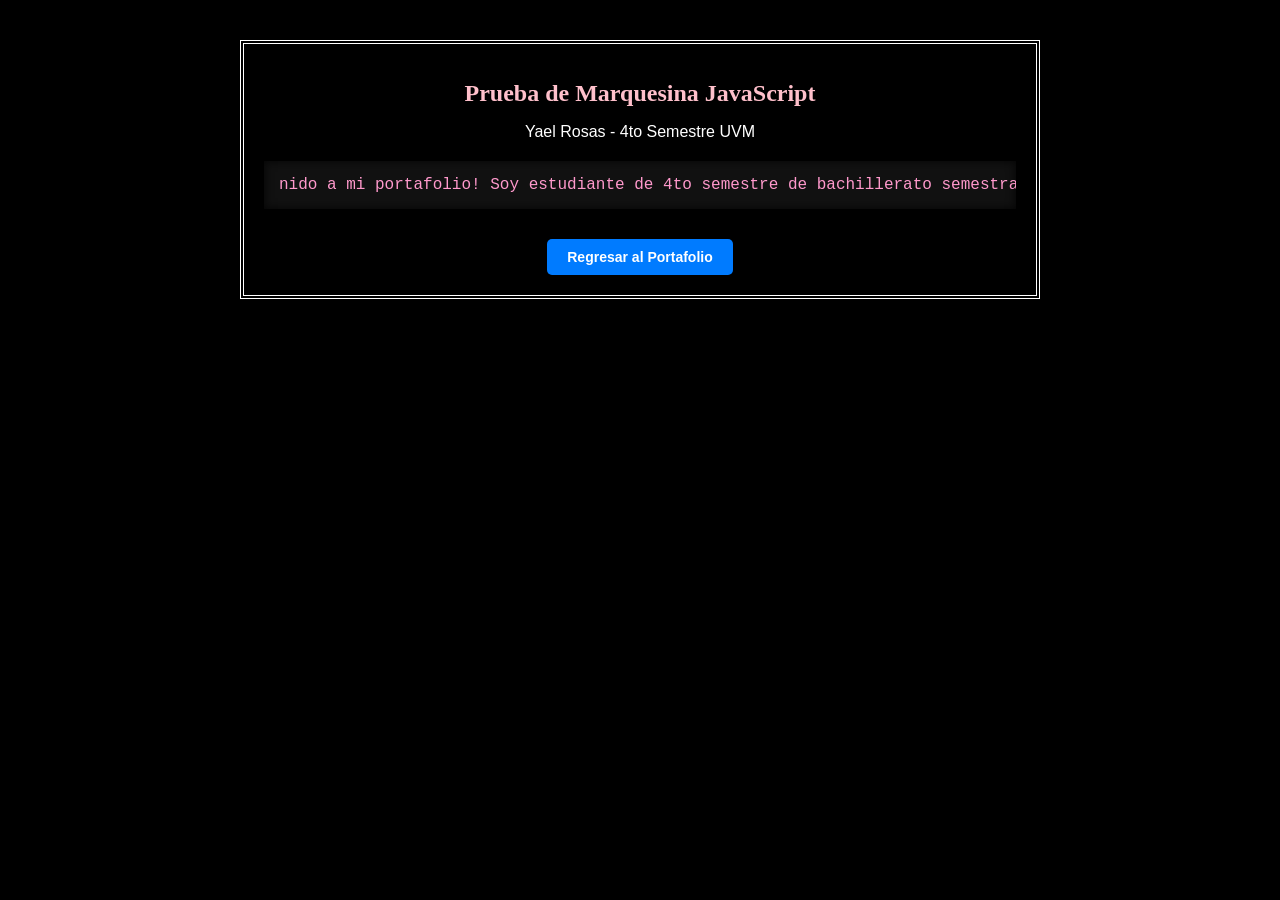
<file: marquesina.html>
<!DOCTYPE html>
<html lang="es">
<head>
  <meta charset="UTF-8">
  <meta name="viewport" content="width=device-width, initial-scale=1.0">
  <title>Marquesina con JavaScript - Yael Rosas</title>
  <link rel="stylesheet" href="Estilos.css">
</head>
<body>

  <div class="marquesina-contenedor">
    <h1 class="titulo">Prueba de Marquesina JavaScript</h1>
    <p class="nombre">Yael Rosas - 4to Semestre UVM</p>

    <!-- Contenedor donde la marquesina se moverá de forma real -->
    <div class="caja-marquesina-movimiento">
      <span id="texto-movimiento"></span>
    </div>

    <div style="margin-top: 30px;">
      <a href="index.html" class="btn-enlace">Regresar al Portafolio</a>
    </div>
  </div>

  <!-- Código JavaScript para el movimiento real (efecto marquesina deslizable) -->
  <script>
    // Texto que se va a desplazar de un lado a otro
    let mensaje = "¡Bienvenido a mi portafolio! Soy estudiante de 4to semestre de bachillerato semestral UVM. ";

    function moverMarquesina() {
      // Tomamos el primer carácter del texto y lo pasamos al final para crear el bucle de movimiento
      mensaje = mensaje.substring(1) + mensaje.charAt(0);
      document.getElementById("texto-movimiento").innerText = mensaje;
    }

    // Velocidad del movimiento: puedes modificar los milisegundos (ej. 150 es velocidad media, menor número = más rápido)
    setInterval(moverMarquesina, 150);
  </script>

</body>
</html>
</file>
<file: Estilos.css>
/* Color de fondo negro para toda la página */
body {
  background-color: #000000;
  margin: 0;
  padding: 20px;
  text-align: center;
  font-family: Arial, sans-serif;
  color: white;
}

/* Marquesina con doble línea que encierra la información */
.marquesina-contenedor {
  border: 4px double #ffffff; /* Borde con doble línea */
  padding: 20px;
  margin: 20px auto;
  max-width: 800px;
  box-sizing: border-box;
}

/* Estilo para la caja donde corre el texto en movimiento real */
.caja-marquesina-movimiento {
  background-color: #111111;
  border: 2px solid #pink;
  padding: 15px;
  margin: 20px 0;
  overflow: hidden;
  white-space: nowrap;
  font-family: 'Courier New', Courier, monospace;
  font-size: 16px;
  color: #ff99cc;
  box-shadow: inset 0 0 10px rgba(0,0,0,0.8);
}

/* Primer renglón: Título */
.titulo {
  font-family: 'Times New Roman', Times, serif;
  font-size: 24px;
  color: pink; /* Color rosa */
  margin-bottom: 10px;
}

/* Segundo renglón: Nombre */
.nombre {
  font-family: 'Arial Black', Gadget, sans-serif;
  font-size: 16px;
  color: #FFFFFF; /* Color blanco */
  margin-bottom: 5px;
}

/* Tercer renglón: Campus */
.campus {
  font-family: Arial, Helvetica, sans-serif;
  font-size: 13px;
  color: red; /* Color rojo */
  margin-bottom: 5px;
}

/* Renglón del Docente */
.docente {
  font-family: Arial, Helvetica, sans-serif;
  font-size: 12px;
  color: #aaaaaa;
  margin-bottom: 15px;
}

/* Cuarto renglón: Logotipo */
.logo-container {
  margin-top: 15px;
}

.logo-uvm {
  max-width: 250px;
  height: auto;
  display: block;
  margin: 0 auto;
}

/* Botones y enlaces */
.botones-container {
  margin-top: 30px;
  display: flex;
  justify-content: center;
  gap: 20px;
}

.btn-enlace {
  display: inline-block;
  padding: 10px 20px;
  background-color: #007bff;
  color: white;
  text-decoration: none;
  border-radius: 5px;
  font-weight: bold;
  font-size: 14px;
}

.btn-enlace:hover {
  background-color: #0056b3;
}

/* Estilo base para los botones */
.btn {
  padding: 12px 24px;
  font-size: 14px;
  font-weight: bold;
  color: white;
  border: none;
  border-radius: 5px;
  cursor: pointer;
  box-shadow: 0 5px #666;
  transition: all 0.1s ease;
  outline: none;
}

/* Color del botón UVM */
.btn-verde {
  background-color: #28a745;
}

/* Color del botón Carrusel */
.btn-azul {
  background-color: #007bff;
}

/* Efecto de "sumir" al hacer clic (:active) */
.btn:active {
  box-shadow: 0 2px #333;
  transform: translateY(3px);
}
</file>
